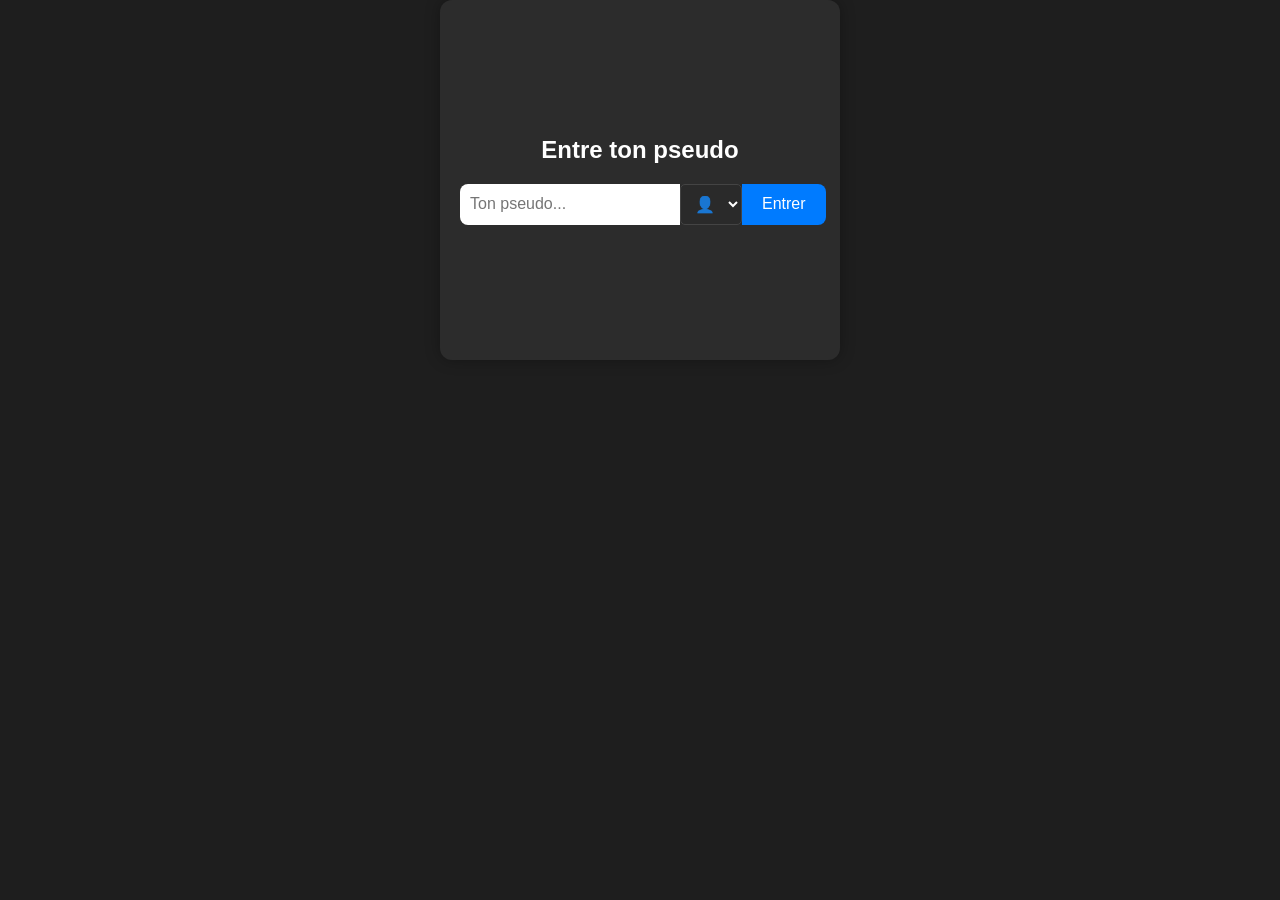
<file: index.html>
<!DOCTYPE html>
<html lang="en">
<head>
  <meta charset="UTF-8">
  <title>Connexion au Chat</title>
  <link rel="stylesheet" href="style-login.css">
</head>
<body>
  <div class="chat-container">
    <h2>Entre ton pseudo</h2>
    <form id="login-form">
      <input type="text" id="pseudo-input" placeholder="Ton pseudo..." required autocomplete="off">
      <select id="emoji">
        <option value="👤">👤</option>
        <option value="🐱">🐱</option>
        <option value="🤖">🤖</option>
        <option value="🧙">🧙</option>
        <option value="🐉">🐉</option>
        <option value="🤡">🤡</option>
        <option value="🤓">🤓</option>
        <option value="🌚">🌚</option>
        <option value="👹">👹</option>
        <option value="😎">😎</option>
        <option value="😀">😀</option>
        <option value="😈">😈</option>
        <option value="💋">💋</option>
      </select>
      <button type="submit">Entrer</button>
    </form>
  </div>

  <script>
 document.getElementById("login-form").addEventListener("submit", function(e) {
  e.preventDefault();
  const pseudo = document.getElementById("pseudo-input").value.trim();
  const emoji = document.getElementById("emoji").value;

  if (pseudo !== "") {
    localStorage.setItem("pseudo", pseudo);
    localStorage.setItem("emoji", emoji); 
    window.location.href = "chat.html";
  }
});
  </script>
</body>
</html>
</file>
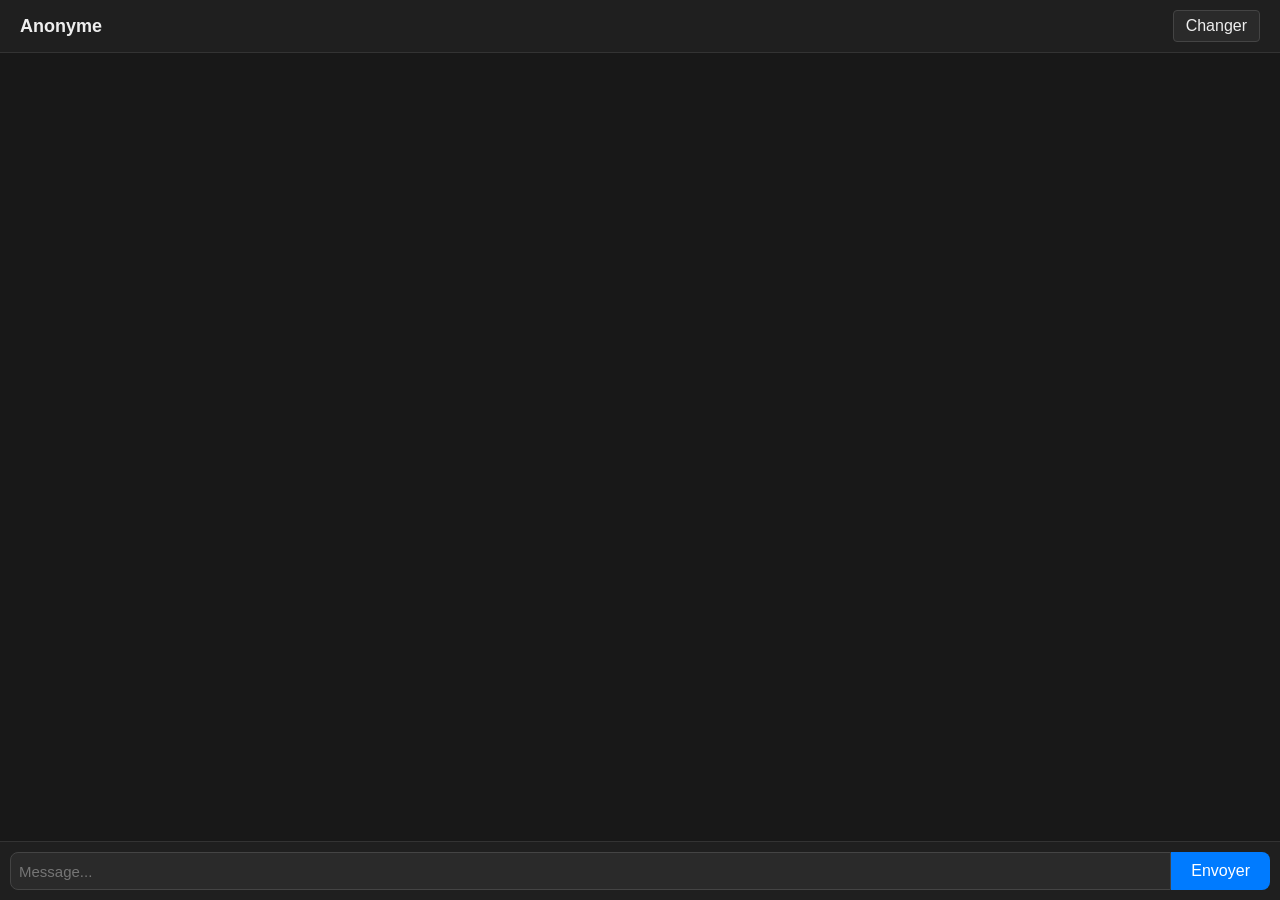
<file: chat.html>
<!DOCTYPE html>
<html lang="fr">
<head>
  <meta charset="UTF-8">
  <title>Chat Test</title>
  <meta name="viewport" content="width=device-width, initial-scale=1.0">
  <link rel="stylesheet" href="style-chat.css">
</head>
<body>
  <h2>
    <span id="username"></span>
    <button id="logout-btn">Changer</button>
  </h2>

  <div id="chat-box"></div>

  <form id="chat-form">
    <input type="text" id="message-input" placeholder="Message..." required autocomplete="off">
    <button type="submit">Envoyer</button>
  </form>

  <script src="script.js"></script>
</body>
</html>
</file>
<file: style-login.css>
* {
    margin: 0;
    padding: 0;
    box-sizing: border-box;
  }
  
  html, body {
    height: 100%;
    font-family: sans-serif;
    background-color: #1e1e1e;
    color: #fff;
  }
  
  .chat-container {
    display: flex;
    flex-direction: column;
    justify-content: center; /* centrage vertical */
    align-items: center;     /* centrage horizontal */
    height: 40%;
    padding: 20px;
    max-width: 400px;
    margin: auto;
    background-color: #2c2c2c;
    border-radius: 12px;
    box-shadow: 0 0 15px rgba(0,0,0,0.3);
  }
  
  h2 {
    margin-bottom: 20px;
  }
  
  #login-form {
    width: 100%;
    display: flex;
  }
  
  #pseudo-input {
    flex: 1;
    padding: 10px;
    border-radius: 8px 0 0 8px;
    border: none;
    font-size: 16px;
    outline: none;
  }
  
  button {
    padding: 10px 20px;
    background-color: #007bff;
    color: white;
    border: none;
    border-radius: 0 8px 8px 0;
    font-size: 16px;
    cursor: pointer;
  }
  select#emoji {
    padding: 10px;
    font-size: 16px;
    border: 1px solid #444;
    border-radius: 5px;
    background-color: #2a2a2a;
    color: #fff;
    cursor: pointer;
  }
  
  button:hover {
    background-color: #0056b3;
  }
</file>
<file: style-chat.css>
/* Fond général */
body {
  margin: 0;
  font-family: 'Segoe UI', sans-serif;
  background-color: #121212;
  color: #eee;
  display: flex;
  flex-direction: column;
  height: 100vh;
}

/* En-tête avec pseudo */
h2 {
  background-color: #1f1f1f;
  padding: 10px 20px;
  margin: 0;
  display: flex;
  justify-content: space-between;
  align-items: center;
  font-size: 18px;
  border-bottom: 1px solid #333;
}

h2 button {
  background-color: #2a2a2a;
  border: 1px solid #444;
  color: #eee;
  padding: 6px 12px;
  cursor: pointer;
  border-radius: 4px;
  transition: background-color 0.2s ease;
}

h2 button:hover {
  background-color: #3a3a3a;
}

/* Zone de chat */
#chat-box {
  flex: 1;
  overflow-y: auto;
  padding: 15px;
  background-color: #181818;
  display: flex;
  flex-direction: column;
  gap: 10px;
}

/* Messages */
.message {
  padding: 10px 14px;
  border-radius: 6px;
  max-width: 70%;
  font-size: 15px;
  word-wrap: break-word;
  box-shadow: 0 1px 2px rgba(0,0,0,0.5);
}

.user {
  background-color: #2e8bc0;
  align-self: flex-end;
  color: white;
}

.bot {
  background-color: #2c2c2c;
  align-self: flex-start;
  color: #ddd;
  font-style: italic;
}

/* Formulaire */
#chat-form {
  display: flex;
  padding: 10px;
  background-color: #1f1f1f;
  border-top: 1px solid #333;
}

#message-input {
  flex: 1;
  padding: 8px;
  font-size: 15px;
  border: 1px solid #444;
  border-radius: 8px 0 0 8px;
  background-color: #2a2a2a;
  color: #fff;
}

button {
  padding: 10px 20px;
  background-color: #007bff;
  color: white;
  border: none;
  border-radius: 0 8px 8px 0;
  font-size: 16px;
  cursor: pointer;
}

#chat-form button:hover {
  background-color: #2574a9;
}
</file>
